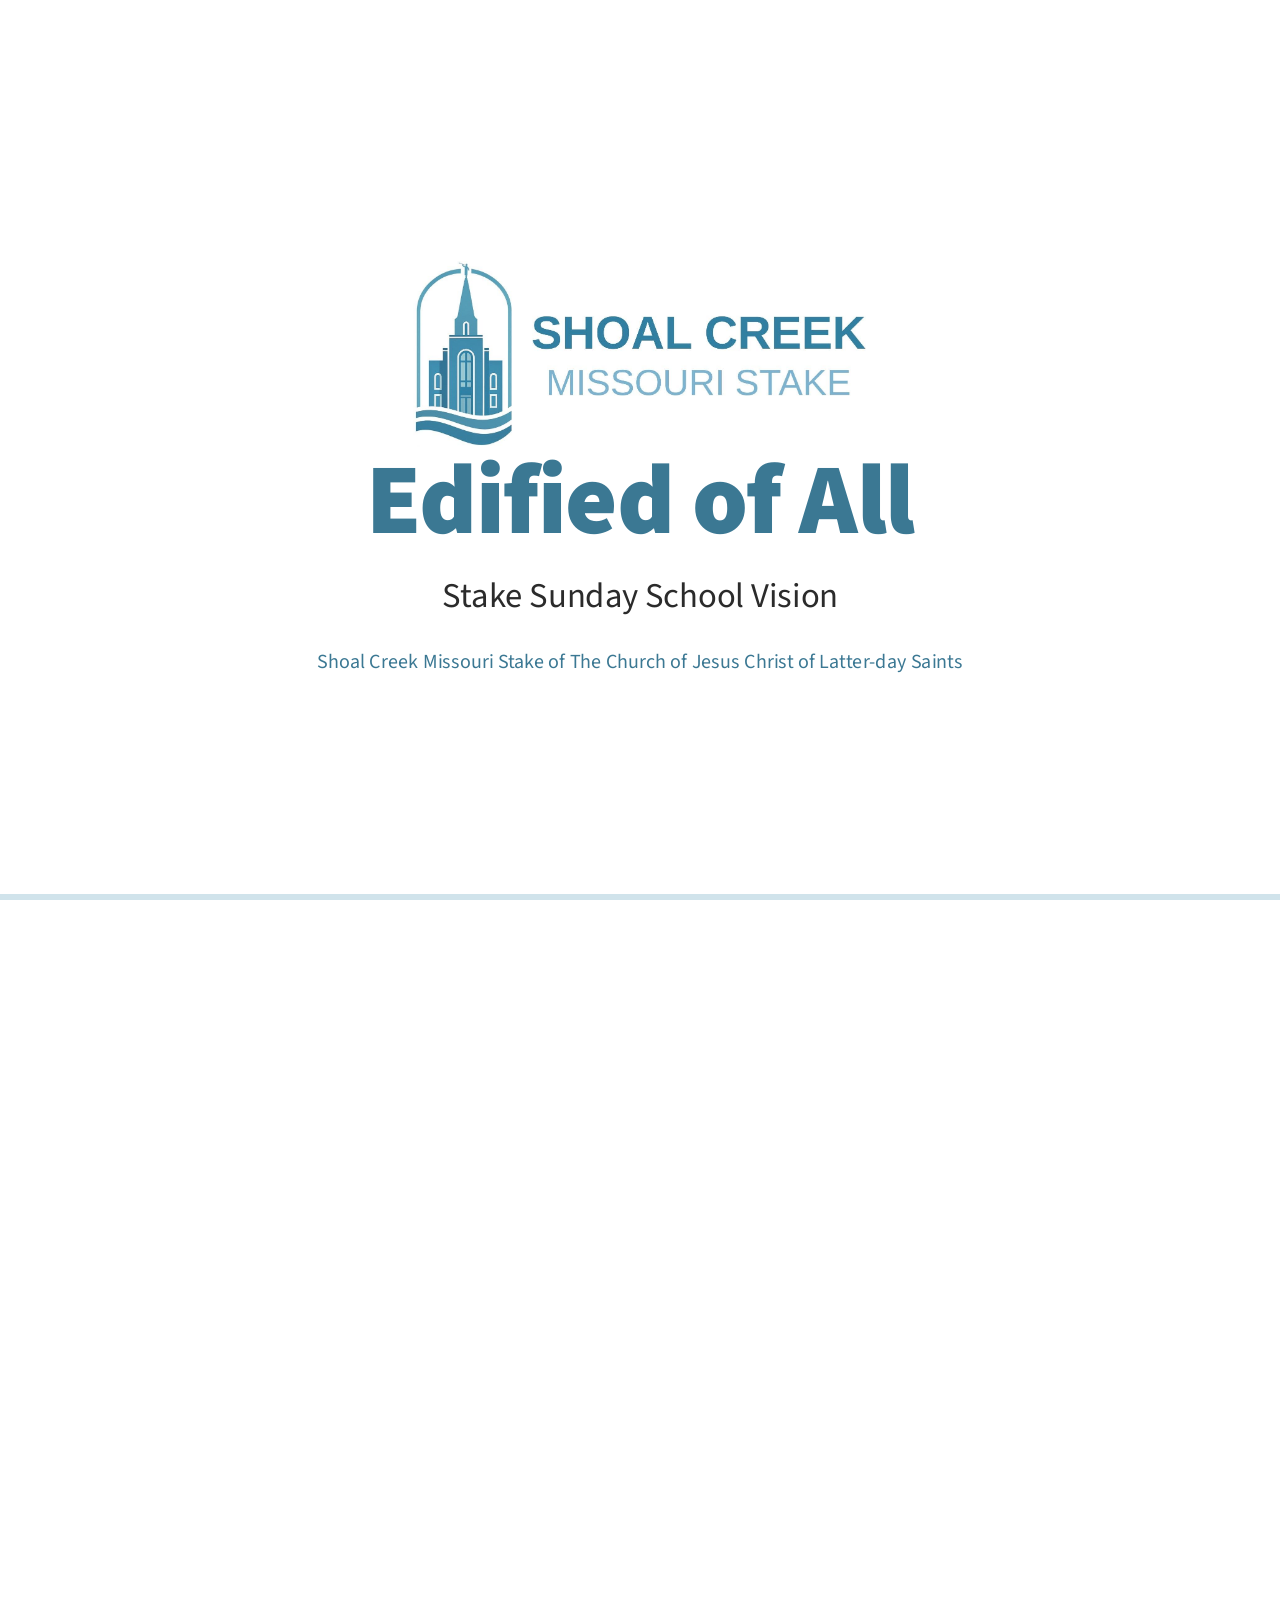
<file: index.html>
<!doctype html>
<html lang="en"><head><meta charset="utf-8">
<meta name="viewport" content="width=device-width,initial-scale=1,maximum-scale=1,user-scalable=no,viewport-fit=cover">
<meta name="apple-mobile-web-app-capable" content="yes">
<meta name="mobile-web-app-capable" content="yes">
<meta name="apple-mobile-web-app-status-bar-style" content="black-translucent">
<meta name="apple-mobile-web-app-title" content="Edified of All">
<meta name="theme-color" content="#FFFFFF">
<link rel="manifest" href="manifest.webmanifest">
<link rel="apple-touch-icon" href="assets/icon-180.png">
<title>Edified of All · Stake Sunday School Vision · Shoal Creek Missouri Stake</title>
<meta name="description" content="Edified of All: Stake Sunday School vision for the Shoal Creek Missouri Stake.">
<link rel="stylesheet" href="assets/style.css">
<link rel="stylesheet" href="assets/ipad.css">
</head><body>
<div id="bg"></div>
<div id="viewport"><div id="stage">

<section class="scene" data-s="0-1" id="s-title">
  <div class="logoWrap"><img src="assets/logo.jpg" alt="Shoal Creek Missouri Stake logo" id="logo"></div>
  <div class="it" data-at="1">
    <h1 class="hero teal">Edified of All</h1>
    <p class="sub">Stake Sunday School Vision</p>
    <p class="church">Shoal Creek Missouri Stake of The Church of <span class="nb">Jesus Christ</span> of Latter-day Saints</p>
  </div>
</section>

<section class="scene dark" data-s="2-2" id="s-vision">
  <p class="kicker" style="color:#B7D3DE">Our vision</p>
  <p class="thesis" style="color:#fff;font-weight:700">Every member comes ready to share what they&rsquo;re learning, so all are edified, testimonies grow, and everyone takes the Spirit home.</p>
</section>

<section class="scene pale" data-s="3-3">
  <p class="kicker">The thesis</p>
  <p class="thesis">“If there is a culture shift toward an emphasis on <b>coming to share</b> rather than coming to learn, then that will positively affect the <b>conversion</b> of the members of the wards as well as improve the <b>quality and frequency of ministering</b>.”</p>
</section>

<section class="scene dark" data-s="4-4">
  <blockquote class="quote big">“when thou art converted, strengthen thy brethren.”</blockquote>
  <p class="ref"><b>Luke 22:32</b></p>
</section>

<section class="scene" data-s="5-6" id="s-shift">
  <p class="kicker">A culture shift</p>
  <div class="swap">
    <h2 class="hero teal">Coming to <span class="morph"><span class="wl"><span class="ml">l</span><span class="ml">e</span><span class="ml">a</span><span class="ml">r</span><span class="ml">n</span></span><span class="ws gold-u"><span class="ms">s</span><span class="ms">h</span><span class="ms">a</span><span class="ms">r</span><span class="ms">e</span></span><i class="sweep"></i></span></h2>
  </div>
</section>

<section class="scene" data-s="7-10" id="s-norm">
  <p class="kicker">Sharing is the norm</p>
  <div class="stack">
    <p class="line it" data-at="7">Most of class time belongs to <b class="tb">members sharing</b>.</p>
    <p class="line it" data-at="8">Members come to <b class="tb">contribute</b>, not to be an audience.</p>
    <p class="line it" data-at="9">Prepared through study, prayer, and practice with <b class="tb">Come, Follow Me</b>.</p>
    <p class="line it" data-at="10">Testimony and exploration, <b class="tb">not lecture</b>.</p>
  </div>
</section>

<section class="scene dark" data-s="11-11">
  <blockquote class="quote big">“that all may be edified of all.”</blockquote>
  <p class="ref"><b>D&amp;C 88:122</b></p>
</section>

<section class="scene pale" data-s="12-12" id="s-win">
  <p class="kicker">Those who didn’t prepare still win</p>
  <h2 class="h2 teal">They hear others share —<br>and take the Spirit home<br>into the week.</h2>
</section>

<section class="scene" data-s="13-13" id="s-corner">
  <div class="stone"></div>
  <p class="kicker">The cornerstone</p>
  <h2 class="hero teal">Teaching in the<br>Savior’s Way</h2>
</section>

<section class="scene dark" data-s="14-14">
  <blockquote class="quote big">“if ye receive not the Spirit ye shall not teach.”</blockquote>
  <p class="ref"><b>D&amp;C 42:14</b></p>
</section>

<section class="scene" data-s="15-16" id="s-savior">
  <div class="stack">
    <p class="line it" data-at="15">Hear the name of <b class="tb">Jesus Christ</b> more often in class. <span class="cite"><b>2 Nephi 25:26</b></span></p>
    <p class="line it" data-at="16">Plan lessons around <b class="tb">inspired questions</b>.</p>
  </div>
</section>

<section class="scene" data-s="17-21" id="s-path">
  <p class="kicker">How we’ll get there</p>
  <div class="path">
    <svg class="pathLine" viewBox="0 0 1600 20" preserveAspectRatio="none"><line x1="0" y1="10" x2="1600" y2="10"/></svg>
    <div class="node it" data-at="17"><span class="dot"></span><h3>Monthly teacher councils</h3><p>held during class time</p><small>Handbook 13.4, 17.4</small></div>
    <div class="node it" data-at="18"><span class="dot"></span><h3>Stake trains every ward presidency</h3><p>orients each ward Sunday School presidency</p><small>Handbook 6.7.1, 29.3.4</small></div>
    <div class="node it" data-at="19"><span class="dot"></span><h3>Teachers model prepared sharing</h3></div>
    <div class="node it" data-at="20"><span class="dot"></span><h3>Accurate attendance &amp; outreach</h3><p>in every ward</p><small>Handbook 13.2.2.2</small></div>
    <div class="node it" data-at="21"><span class="dot"></span><h3>One unified message</h3><p>from the stake Sunday School presidency</p></div>
  </div>
</section>

<section class="scene" data-s="22-25" id="s-ask">
  <p class="kicker">How to sustain</p>
  <div class="asks">
    <div class="ask it" data-at="23"><span class="n">1</span><p><b class="tb">Model sharing</b> in the classes we attend.</p></div>
    <div class="ask it" data-at="24"><span class="n">2</span><p>Encourage <b class="tb">elders quorum presidencies</b> to support sharing.</p></div>
    <div class="ask it" data-at="25"><span class="n">3</span><p>Reinforce it when invited to <b class="tb">ward council</b>.</p></div>
  </div>
</section>

<section class="scene" data-s="26-26" id="s-close">
  <div class="logoWrap small"><img src="assets/logo.jpg" alt="Shoal Creek Missouri Stake logo"></div>
  <h2 class="hero teal">Come to <span class="gold-u">share</span>.</h2>
  <p class="sub">Sharing deepens conversion and improves ministering.</p>
  <p class="church">Shoal Creek Missouri Stake of The Church of <span class="nb">Jesus Christ</span> of Latter-day Saints</p>
</section>

</div></div>
<div id="progress"><i></i></div>
<div id="spacer"></div>
<script src="assets/ipad.js"></script>
<script src="assets/js/gsap.min.js"></script>
<script src="assets/js/ScrollTrigger.min.js"></script>
<script src="assets/js/ScrollToPlugin.min.js"></script>
<script src="assets/app.js"></script>
</body></html>
</file>
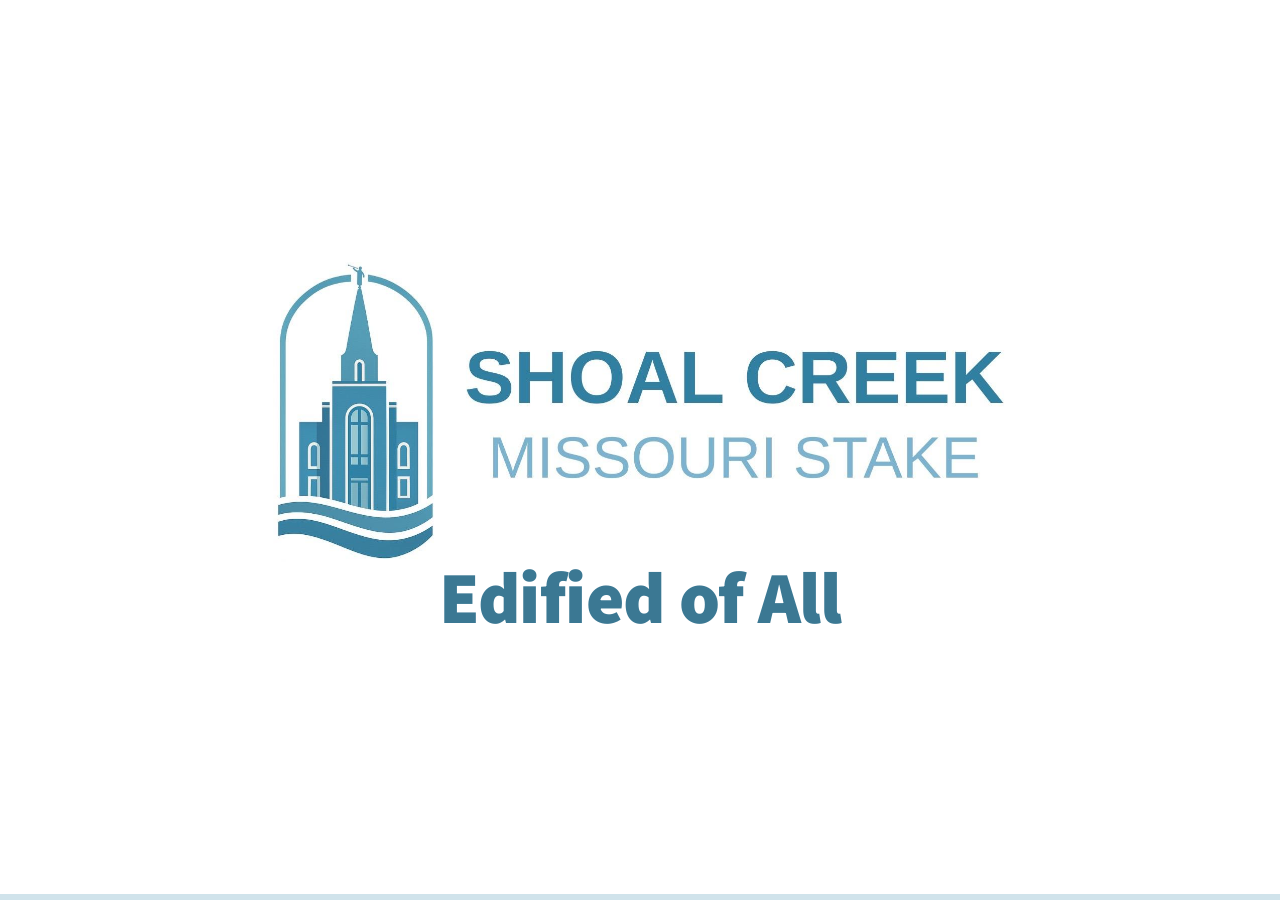
<file: short/index.html>
<!doctype html>
<html lang="en"><head><meta charset="utf-8">
<meta name="viewport" content="width=device-width,initial-scale=1,maximum-scale=1,user-scalable=no,viewport-fit=cover">
<meta name="apple-mobile-web-app-capable" content="yes">
<meta name="mobile-web-app-capable" content="yes">
<meta name="apple-mobile-web-app-status-bar-style" content="black-translucent">
<meta name="apple-mobile-web-app-title" content="Edified of All (Short)">
<meta name="theme-color" content="#FFFFFF">
<link rel="manifest" href="manifest.webmanifest">
<link rel="apple-touch-icon" href="../assets/icon-180.png">
<title>Edified of All (Short) · Stake Sunday School Vision · Shoal Creek Missouri Stake</title>
<meta name="description" content="Edified of All, short version: Stake Sunday School vision for the Shoal Creek Missouri Stake.">
<link rel="stylesheet" href="../assets/style.css">
<style>
html,body{overflow:hidden;height:100%;touch-action:none}
.s{position:absolute;inset:0;display:flex;flex-direction:column;align-items:center;justify-content:center;text-align:center;padding:0 200px;visibility:hidden}
.s.dark{background:#3B7893;color:#fff}.s.pale{background:#B7D3DE}
.h{font-size:110px;font-weight:900;line-height:1.05;letter-spacing:-1.5px;color:#3B7893;max-width:1500px}
.dark .h{color:#fff}
.q{font-size:96px;font-weight:700;line-height:1.12;max-width:1500px}
.q .w,.h .w{display:inline-block}
.list .h{font-size:84px;margin:14px 0}
.morph{position:relative;display:inline-block}.ml,.ms{display:inline-block}.morph .ws{position:absolute;left:0;top:0;white-space:nowrap}
.sweep{position:absolute;top:-10%;bottom:-10%;left:-40%;width:40%;background:linear-gradient(90deg,transparent,rgba(255,184,28,.55),transparent);filter:blur(6px);opacity:0}
.qrs{display:flex;flex-direction:column;gap:56px;align-items:center}.qr{display:flex;flex-direction:column;align-items:center;text-decoration:none;color:#3B7893;font-size:44px;font-weight:700}.qr span{border-bottom:6px solid #FFB81C;padding-bottom:4px}
.bar{width:0;height:10px;background:#FFB81C;border-radius:5px;margin-top:48px}
</style><link rel="stylesheet" href="../assets/ipad.css">
</head><body>
<div id="viewport"><div id="stage">
<section class="s"><div class="logoWrap"><img src="../assets/logo.jpg" alt="Shoal Creek Missouri Stake logo"></div><h1 class="h a">Edified of All</h1></section>
<section class="s dark"><p class="kicker a" style="color:#B7D3DE">Our vision</p><h2 class="h a" style="color:#fff">Every member comes ready to share what they&rsquo;re learning, so all are edified, testimonies grow, and everyone takes the Spirit home.</h2></section>
<section class="s"><p class="kicker a">The thesis</p><h2 class="h a">A culture of <b style="color:#3B7893">coming to share</b> deepens conversion and improves ministering.</h2></section>
<section class="s dark"><blockquote class="q a">“when thou art converted, strengthen thy brethren.”</blockquote><p class="ref a">Luke 22:32</p></section>
<section class="s" id="shift"><h2 class="h a">Coming to <span class="morph"><span class="wl"><span class="ml">l</span><span class="ml">e</span><span class="ml">a</span><span class="ml">r</span><span class="ml">n</span></span><span class="ws gold-u"><span class="ms">s</span><span class="ms">h</span><span class="ms">a</span><span class="ms">r</span><span class="ms">e</span></span><i class="sweep"></i></span></h2></section>
<section class="s"><h2 class="h a">Sharing deepens conversion</h2><h2 class="h a" style="color:#478DAB">and improves ministering</h2></section>
<section class="s"><h2 class="h a">Class time belongs to members sharing</h2><div class="bar a"></div></section>
<section class="s dark"><blockquote class="q a">“that all may be edified of all.”</blockquote><p class="ref a">D&amp;C 88:122</p></section>
<section class="s"><h2 class="h a">Everyone takes the Spirit home</h2></section>
<section class="s dark"><p class="kicker a" style="color:#B7D3DE">Teaching in the Savior’s Way</p><blockquote class="q a">“if ye receive not the Spirit ye shall not teach.”</blockquote><p class="ref a">D&amp;C 42:14</p></section>
<section class="s list"><p class="kicker a">How we’ll get there</p><h2 class="h a">Monthly teacher councils</h2><h2 class="h a">Trained ward presidencies</h2><h2 class="h a">One unified message</h2></section>
<section class="s list"><p class="kicker a">How to sustain</p><h2 class="h seq">Model sharing in the classes we attend</h2><h2 class="h seq">Encourage elders quorum presidencies to support sharing</h2><h2 class="h seq">Reinforce it when invited to ward council</h2></section>
<section class="s"><div class="logoWrap small a"><img src="../assets/logo.jpg" alt="Shoal Creek Missouri Stake logo"></div><h2 class="h a">Come to <span class="gold-u" id="cu">share</span></h2></section>
</div></div>
<div id="progress"><i></i></div>
<script src="../assets/ipad.js"></script>
<script src="../assets/js/gsap.min.js"></script>
<script>
const stage=document.getElementById('stage');
function fit(){stage.style.transform=`scale(${Math.min(innerWidth/1920,innerHeight/1080)})`;}addEventListener('resize',fit);fit();
document.querySelectorAll('.q').forEach(q=>{q.innerHTML=q.textContent.split(' ').map(w=>`<span class="w">${w}</span>`).join(' ');});
const S=[...document.querySelectorAll('.s')];
// steps: [slide, sub]; slide 3 (index 2) has a learn->share sub-step
const steps=[];S.forEach((s,i)=>{steps.push([i,0]); if(s.id==='shift') steps.push([i,1]); s.querySelectorAll('.seq').forEach((_,j)=>steps.push([i,j+1]));});
function seqTo(s,n,anim){s.querySelectorAll('.seq').forEach((e,j)=>{ if(j<n){ if(anim&&j===n-1) gsap.fromTo(e,{autoAlpha:0,y:70,filter:'blur(10px)'},{autoAlpha:1,y:0,filter:'blur(0px)',duration:.7,ease:'power3.out'}); else gsap.set(e,{autoAlpha:1,y:0,filter:'blur(0px)'}); } else gsap.to(e,{autoAlpha:0,duration:anim?.3:0}); });}
const N=steps.length; let cur=0, busy=null;
const sh=document.getElementById('shift'),ml=sh.querySelectorAll('.ml'),ms=sh.querySelectorAll('.ms'),sw=sh.querySelector('.sweep'),ws=sh.querySelector('.ws');
function resetMorph(){gsap.set(ml,{clearProps:'all'});gsap.set(ms,{autoAlpha:0,y:60,rotationX:-80,filter:'blur(10px)',color:'#3B7893'});gsap.set(ws,{'--u':0});gsap.set(sw,{opacity:0});}
function morphDone(){gsap.set(ml,{autoAlpha:0});gsap.set(ms,{autoAlpha:1,y:0,rotationX:0,filter:'blur(0px)',textShadow:'none'});gsap.set(ws,{'--u':1});}
function morph(){const t=gsap.timeline();
 t.to(ml,{y:-26,color:'#FFB81C',textShadow:'0 0 28px rgba(255,184,28,.8)',duration:.35,stagger:.04})
  .fromTo(sw,{left:'-40%',opacity:0},{left:'110%',opacity:1,duration:.8,ease:'power1.inOut'},.2).to(sw,{opacity:0,duration:.2},.9)
  .to(ml,{y:-160,autoAlpha:0,scale:1.3,filter:'blur(12px)',duration:.6,stagger:.06,ease:'power2.in'},.4)
  .to(ms,{autoAlpha:1,y:0,rotationX:0,filter:'blur(0px)',duration:.6,stagger:.07,ease:'back.out(1.6)'},.65)
  .fromTo(ms,{textShadow:'0 0 30px rgba(255,184,28,.9)'},{textShadow:'0 0 0 rgba(255,184,28,0)',duration:.5,stagger:.07},.9)
  .fromTo(ws,{'--u':0},{'--u':1,duration:.4,ease:'power2.out'},1.3);return t;}
function enter(s,dir){const a=s.querySelectorAll('.a'),w=s.querySelectorAll('.q .w');
 const t=gsap.timeline();t.set(s,{autoAlpha:1,zIndex:2})
 .fromTo(s,{clipPath:dir>0?'circle(0% at 50% 50%)':'circle(150% at 50% 50%)'},{clipPath:'circle(150% at 50% 50%)',duration:dir>0?.9:.01,ease:'power3.inOut'})
 .fromTo(a,{autoAlpha:0,y:80*dir,scale:.92,filter:'blur(10px)'},{autoAlpha:1,y:0,scale:1,filter:'blur(0px)',duration:.8,stagger:.14,ease:'power3.out'},.25);
 if(w.length)t.fromTo(w,{autoAlpha:0,y:30},{autoAlpha:1,y:0,duration:.5,stagger:.06,ease:'power2.out'},.4);
 if(s.querySelector('.bar'))t.fromTo(s.querySelector('.bar'),{width:0},{width:520,duration:.7,ease:'power2.inOut'},.9);
 if(s.querySelector('#cu'))t.fromTo('#cu',{'--u':0},{'--u':1,duration:.6},1.1);
 return t;}
function exit(s,dir){const a=s.querySelectorAll('.a,.seq');
 return gsap.timeline().set(s,{zIndex:1}).to(a,{autoAlpha:0,y:-90*dir,scale:1.06,filter:'blur(12px)',duration:.55,stagger:.06,ease:'power2.in'})
  .set(s,{autoAlpha:0}).set(a,{clearProps:'all'}).set(s.querySelectorAll('.seq'),{autoAlpha:0});}
function show(k,anim=true){k=Math.max(0,Math.min(N-1,k)); if(k===cur&&anim) return;
 const [ps,pu]=steps[cur],[ns,nu]=steps[k],dir=k>cur?1:-1; cur=k;
 document.querySelector('#progress i').style.transform=`scaleX(${k/(N-1)})`;
 if(busy) busy.progress(1).kill();
 if(ns===ps&&anim){ if(S[ns].id==='shift'){ if(nu===1){busy=morph();} else {resetMorph();} } else seqTo(S[ns],nu,true); return; }
 const t=gsap.timeline(); if(anim&&S[ps]!==S[ns]) t.add(exit(S[ps],dir));
 if(S[ns].id==='shift'){ nu===1?morphDone():resetMorph(); } else seqTo(S[ns],nu,false);
 t.add(enter(S[ns],anim?dir:1),anim?'-=.15':0); busy=t;}
S.forEach(s=>gsap.set(s,{autoAlpha:0})); gsap.set('.seq',{autoAlpha:0}); resetMorph();
const q=+new URLSearchParams(location.search).get('s')||0; cur=q; busy=enter(S[steps[q][0]],1); if(steps[q][1]){ if(S[steps[q][0]].id==='shift') morphDone(); else seqTo(S[steps[q][0]],steps[q][1],false);}
document.querySelector('#progress i').style.transform=`scaleX(${q/(N-1)})`;
const go=k=>show(k);
addEventListener('keydown',e=>{const k=e.key;
 if(['ArrowRight','ArrowDown','PageDown',' ','Enter'].includes(k)){e.preventDefault();go(cur+1);}
 else if(['ArrowLeft','ArrowUp','PageUp','Backspace'].includes(k)){e.preventDefault();go(cur-1);}
 else if(k==='Home'){e.preventDefault();go(0);}else if(k==='End'){e.preventDefault();go(N-1);}
 else if(k==='f'||k==='F'){window.toggleFs();}});
(function(){const back=x=>x<innerWidth*0.25,skip=t=>t.closest('a,button,input,select,textarea');let sx=0,sy=0,t0=0,lt=0;
 addEventListener('touchstart',e=>{const t=e.changedTouches[0];sx=t.clientX;sy=t.clientY;t0=Date.now();},{passive:true});
 addEventListener('touchmove',e=>e.preventDefault(),{passive:false});
 addEventListener('touchend',e=>{if(skip(e.target))return;const t=e.changedTouches[0],dx=t.clientX-sx,dy=t.clientY-sy;lt=Date.now();
  if(Math.abs(dx)>40&&Math.abs(dx)>Math.abs(dy)){e.preventDefault();go(cur+(dx<0?1:-1));return;}
  if(Math.abs(dy)>40){e.preventDefault();go(cur+(dy<0?1:-1));return;}
  if(Math.abs(dx)<12&&Math.abs(dy)<12&&Date.now()-t0<600){e.preventDefault();go(back(t.clientX)?cur-1:cur+1);}},{passive:false});
 addEventListener('click',e=>{if(Date.now()-lt<800||skip(e.target)||e.button!==0)return;go(back(e.clientX)?cur-1:cur+1);});})();
window.__step=()=>cur;
</script></body></html>
</file>
<file: assets/style.css>
@font-face{font-family:"Source Sans 3";src:url(fonts/ss3-400.woff2) format("woff2");font-weight:400}
@font-face{font-family:"Source Sans 3";src:url(fonts/ss3-400i.woff2) format("woff2");font-weight:400;font-style:italic}
@font-face{font-family:"Source Sans 3";src:url(fonts/ss3-700.woff2) format("woff2");font-weight:700}
@font-face{font-family:"Source Sans 3";src:url(fonts/ss3-900.woff2) format("woff2");font-weight:900}
:root{--teal:#3B7893;--blue:#3080A2;--mid:#478DAB;--soft:#78AFC7;--pale:#B7D3DE;--white:#FFFFFF;--gold:#FFB81C;--ink:#2B2B2B}
*{box-sizing:border-box;margin:0;padding:0}
html,body{background:#fff;font-family:"Source Sans 3",system-ui,sans-serif;color:var(--ink);-webkit-font-smoothing:antialiased}
body{overflow-x:hidden}
#spacer{height:2600vh}
#bg{position:fixed;inset:0;background:#fff}
#viewport{position:fixed;inset:0;display:flex;align-items:center;justify-content:center;overflow:hidden}
#stage{width:1920px;height:1080px;position:relative;flex:none;transform-origin:center}
.scene{position:absolute;inset:0;display:flex;flex-direction:column;align-items:center;justify-content:center;text-align:center;padding:0 160px;opacity:0;visibility:hidden}
.dark{color:#fff}
.hero{font-size:150px;font-weight:900;line-height:1.02;letter-spacing:-2px}
.h2{font-size:104px;font-weight:700;line-height:1.08;letter-spacing:-1px}
.teal{color:var(--teal)}
.sub{font-size:52px;color:var(--ink);margin-top:28px}
.church{font-size:30px;color:var(--teal);margin-top:40px;letter-spacing:.3px}
.nb{white-space:nowrap}
.kicker{font-size:44px;font-weight:700;text-transform:uppercase;letter-spacing:6px;color:var(--blue);margin-bottom:48px}
.logoWrap{background:#fff;width:1100px;height:450px;display:flex;align-items:center;justify-content:center}
.logoWrap img{width:1100px;height:auto;display:block}
.logoWrap.small{width:640px;height:262px;margin-bottom:24px}.logoWrap.small img{width:640px}
.quote{font-size:112px;font-weight:700;line-height:1.1;max-width:1600px}
.quote .w{display:inline-block}
.ref{font-size:72px;color:var(--gold);margin-top:56px;letter-spacing:1px}
.swap{position:relative;height:200px;width:1600px}
.swap h2{position:absolute;inset:0}
.w-learn{position:relative;display:inline-block}
.morph{position:relative;display:inline-block}.ml,.ms{display:inline-block}.morph .ws{position:absolute;left:0;top:0;white-space:nowrap}.sweep{position:absolute;top:-10%;bottom:-10%;left:-40%;width:40%;overflow:hidden;background:linear-gradient(90deg,transparent,rgba(255,184,28,.55),transparent);filter:blur(6px);opacity:0;pointer-events:none}
.gold-u{position:relative;display:inline-block}
.gold-u::after{content:"";position:absolute;left:0;right:0;bottom:-6px;height:14px;background:var(--gold);border-radius:7px;transform:scaleX(var(--u,1));transform-origin:left}
.thesis{font-size:60px;line-height:1.3;max-width:1560px;color:var(--ink)}
.thesis b{color:var(--teal)}
.stack{display:flex;flex-direction:column;gap:56px;align-items:flex-start;text-align:left;max-width:1600px}
.line{font-size:68px;line-height:1.2;padding-left:44px;border-left:12px solid var(--soft)}
.tb{color:var(--teal);font-weight:900}
.cite{font-size:52px;color:var(--blue);white-space:nowrap}
.stone{width:220px;height:140px;background:var(--blue);border-radius:10px;margin-bottom:60px;box-shadow:0 0 0 14px var(--pale)}
.path{position:relative;width:1700px;display:flex;justify-content:space-between;gap:24px}
.pathLine{position:absolute;left:0;right:0;top:20px;width:100%;height:20px}
.pathLine line{stroke:var(--mid);stroke-width:8;stroke-dasharray:1600;stroke-dashoffset:1600}
.node{flex:1;display:flex;flex-direction:column;align-items:center;text-align:center;position:relative}
.dot{width:60px;height:60px;border-radius:50%;background:#fff;border:10px solid var(--blue);margin-bottom:34px;transition:background .4s,border-color .4s}
.node.cur .dot{background:var(--gold);border-color:var(--gold)}
.node h3{font-size:46px;line-height:1.1;color:var(--teal);font-weight:900}
.node p{font-size:32px;margin-top:14px;line-height:1.25}
.node small{font-size:26px;color:var(--blue);margin-top:14px;font-weight:700}
.asks{display:flex;flex-direction:column;gap:44px;max-width:1600px;text-align:left}
.ask{display:flex;gap:44px;align-items:flex-start}
.ask .n{flex:none;width:110px;height:110px;border-radius:50%;background:var(--teal);color:#fff;font-size:64px;font-weight:900;display:flex;align-items:center;justify-content:center}
.ask p{font-size:56px;line-height:1.2;padding-top:16px}
#progress{position:fixed;left:0;right:0;bottom:0;height:6px;background:rgba(120,175,199,.35);z-index:5}
#progress i{display:block;height:100%;width:100%;background:var(--blue);transform:scaleX(0);transform-origin:left}
#hint{position:fixed;right:24px;bottom:18px;font-size:16px;color:var(--soft);z-index:5;transition:opacity 1s}
</file>
<file: assets/ipad.css>
html,body{height:100%;height:100dvh;overscroll-behavior:none;-webkit-user-select:none;user-select:none;-webkit-touch-callout:none;-webkit-tap-highlight-color:transparent;-webkit-text-size-adjust:100%;touch-action:none}
#viewport{padding:env(safe-area-inset-top) env(safe-area-inset-right) env(safe-area-inset-bottom) env(safe-area-inset-left);height:100dvh}
a{-webkit-touch-callout:default}
</file>
